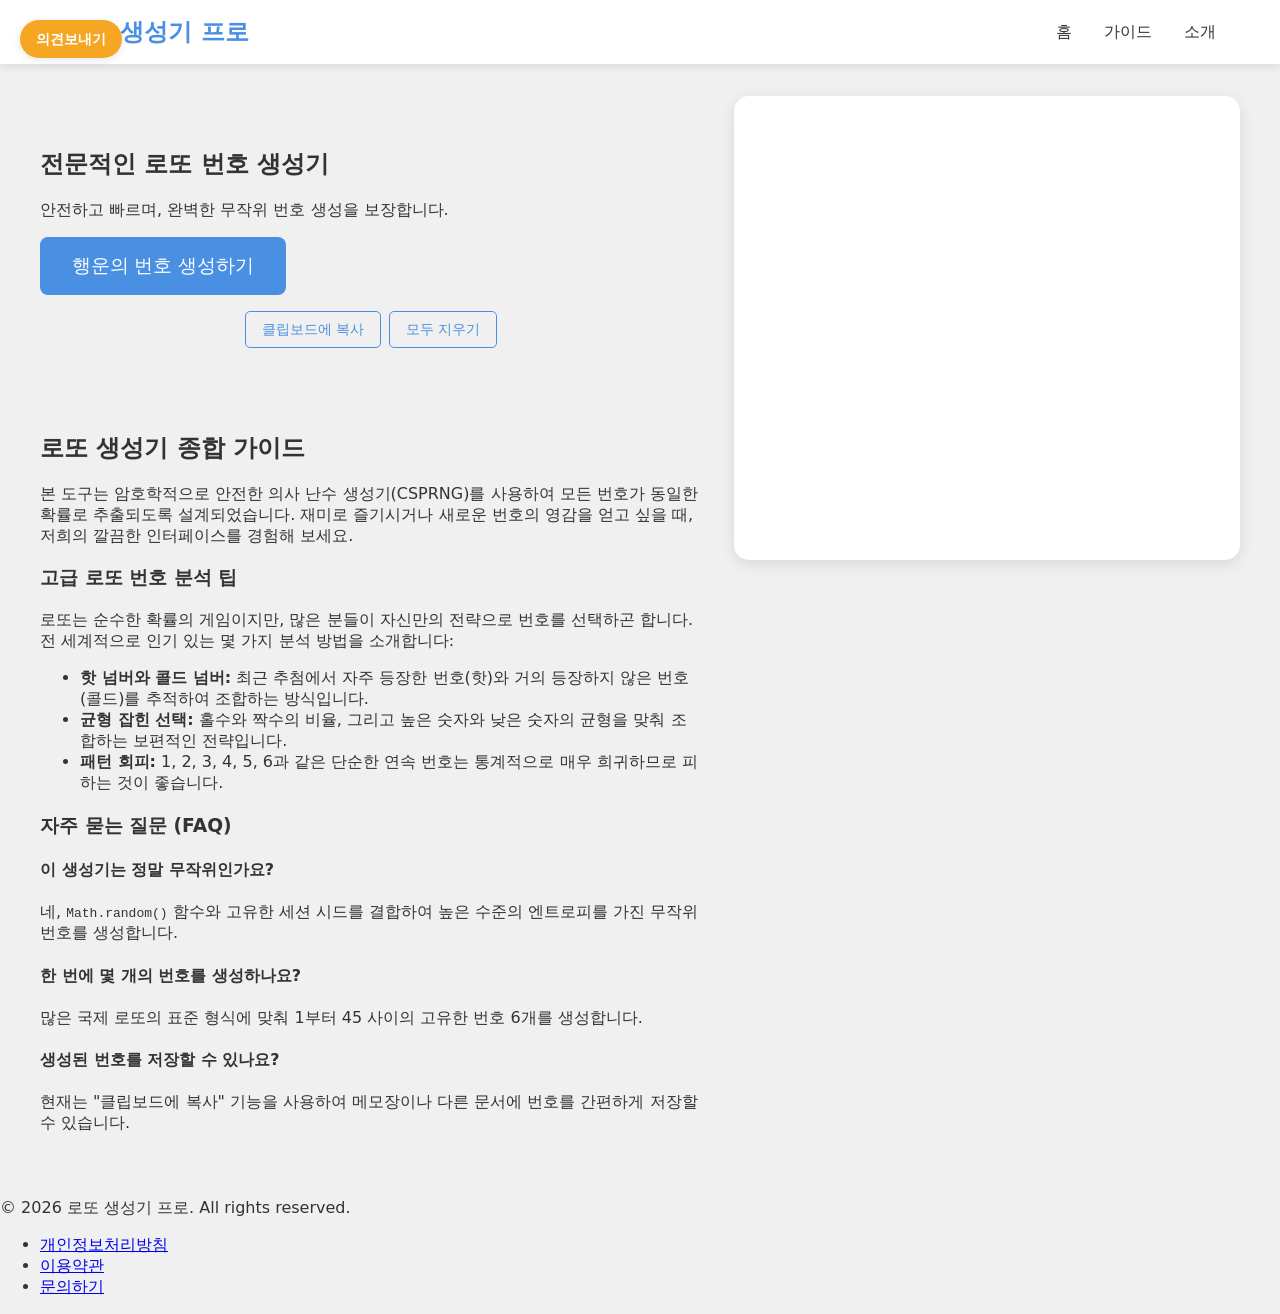
<file: index.html>
<!DOCTYPE html>
<html lang="ko">
<head>
    <!-- Google tag (gtag.js) -->
    <script async src="https://www.googletagmanager.com/gtag/js?id=G-W5MBR1LC1D"></script>
    <script>
      window.dataLayer = window.dataLayer || [];
      function gtag(){dataLayer.push(arguments);}
      gtag('js', new Date());

      gtag('config', 'G-W5MBR1LC1D');
    </script>
    <script type="text/javascript">
        (function(c,l,a,r,i,t,y){
            c[a]=c[a]||function(){(c[a].q=c[a].q||[]).push(arguments)};
            t=l.createElement(r);t.async=1;t.src="https://www.clarity.ms/tag/"+i;
            y=l.getElementsByTagName(r)[0];y.parentNode.insertBefore(t,y);
        })(window, document, "clarity", "script", "wmep8y7llu");
    </script>
    <meta charset="UTF-8">
    <meta name="viewport" content="width=device-width, initial-scale=1.0">
    <title>로또 번호 생성기 프로 - 전문적인 무작위 추출 도구</title>
    <meta name="description" content="전문적인 무작위 추출 도구를 사용하여 행운의 로또 번호를 생성하세요. 다크 모드, 번호 정렬, 통계적 통찰력 등 최고의 기능을 제공합니다.">
    <meta name="keywords" content="로또 생성기, 번호 추출기, 행운의 번호, 로또 도구, 무료 로또 번호">
    <meta name="google-adsense-account" content="ca-pub-1113198505681648">
    <link rel="stylesheet" href="style.css">
    <script async src="https://pagead2.googlesyndication.com/pagead/js/adsbygoogle.js?client=ca-pub-1113198505681648"
     crossorigin="anonymous"></script>
</head>
<body>
    <header>
        <nav class="navbar">
            <div class="nav-logo">로또 생성기 프로</div>
            <ul class="nav-links">
                <li><a href="index.html">홈</a></li>
                <li><a href="#guide">가이드</a></li>
                <li><a href="about.html">소개</a></li>
            </ul>
            <button id="voc-open-btn">의견보내기</button>
        </nav>
    </header>

    <main class="main-wrapper">
        <div class="left-column">
            <!-- 상단 광고 영역 -->
            <div class="ad-slot">
                <ins class="adsbygoogle"
                     style="display:block"
                     data-ad-client="ca-pub-1113198505681648"
                     data-ad-slot="auto"
                     data-ad-format="auto"
                     data-full-width-responsive="true"></ins>
                <script>(adsbygoogle = window.adsbygoogle || []).push({});</script>
            </div>

            <section class="container">
                <button id="theme-toggle" title="다크/라이트 모드 전환">🌙</button>
                <h1>전문적인 로또 번호 생성기</h1>
                <p class="subtitle">안전하고 빠르며, 완벽한 무작위 번호 생성을 보장합니다.</p>
                
                <div class="generator-controls">
                    <button id="generate-btn">행운의 번호 생성하기</button>
                    <div class="action-buttons">
                        <button id="copy-btn" class="secondary-btn">클립보드에 복사</button>
                        <button id="clear-btn" class="secondary-btn">모두 지우기</button>
                    </div>
                </div>
                
                <div id="numbers-container"></div>
                
                <!-- 내부 광고 영역 -->
                <div class="ad-slot-inner">
                    <ins class="adsbygoogle"
                         style="display:block"
                         data-ad-client="ca-pub-1113198505681648"
                         data-ad-slot="auto"
                         data-ad-format="horizontal"
                         data-full-width-responsive="true"></ins>
                    <script>(adsbygoogle = window.adsbygoogle || []).push({});</script>
                </div>
            </section>

            <article id="guide" class="info-content">
                <h2>로또 생성기 종합 가이드</h2>
                <p>본 도구는 암호학적으로 안전한 의사 난수 생성기(CSPRNG)를 사용하여 모든 번호가 동일한 확률로 추출되도록 설계되었습니다. 재미로 즐기시거나 새로운 번호의 영감을 얻고 싶을 때, 저희의 깔끔한 인터페이스를 경험해 보세요.</p>
                
                <h3>고급 로또 번호 분석 팁</h3>
                <p>로또는 순수한 확률의 게임이지만, 많은 분들이 자신만의 전략으로 번호를 선택하곤 합니다. 전 세계적으로 인기 있는 몇 가지 분석 방법을 소개합니다:</p>
                <ul>
                    <li><strong>핫 넘버와 콜드 넘버:</strong> 최근 추첨에서 자주 등장한 번호(핫)와 거의 등장하지 않은 번호(콜드)를 추적하여 조합하는 방식입니다.</li>
                    <li><strong>균형 잡힌 선택:</strong> 홀수와 짝수의 비율, 그리고 높은 숫자와 낮은 숫자의 균형을 맞춰 조합하는 보편적인 전략입니다.</li>
                    <li><strong>패턴 회피:</strong> 1, 2, 3, 4, 5, 6과 같은 단순한 연속 번호는 통계적으로 매우 희귀하므로 피하는 것이 좋습니다.</li>
                </ul>

                <h3>자주 묻는 질문 (FAQ)</h3>
                <div class="faq-item">
                    <h4>이 생성기는 정말 무작위인가요?</h4>
                    <p>네, <code>Math.random()</code> 함수와 고유한 세션 시드를 결합하여 높은 수준의 엔트로피를 가진 무작위 번호를 생성합니다.</p>
                </div>
                <div class="faq-item">
                    <h4>한 번에 몇 개의 번호를 생성하나요?</h4>
                    <p>많은 국제 로또의 표준 형식에 맞춰 1부터 45 사이의 고유한 번호 6개를 생성합니다.</p>
                </div>
                <div class="faq-item">
                    <h4>생성된 번호를 저장할 수 있나요?</h4>
                    <p>현재는 "클립보드에 복사" 기능을 사용하여 메모장이나 다른 문서에 번호를 간편하게 저장할 수 있습니다.</p>
                </div>
            </article>
        </div>

        <aside class="comments-section">
            <!-- 댓글 광고 영역 -->
            <div class="ad-slot">
                <ins class="adsbygoogle"
                     style="display:block"
                     data-ad-client="ca-pub-1113198505681648"
                     data-ad-slot="auto"
                     data-ad-format="auto"
                     data-full-width-responsive="true"></ins>
                <script>(adsbygoogle = window.adsbygoogle || []).push({});</script>
            </div>
            <div id="disqus_thread"></div>
            <script>
                (function() {
                var d = document, s = d.createElement('script');
                s.src = 'https://project-kyk2d06i1i.disqus.com/embed.js';
                s.setAttribute('data-timestamp', +new Date());
                (d.head || d.body).appendChild(s);
                })();
            </script>
        </aside>
    </main>

    <footer>
        <div class="footer-content">
            <p>&copy; 2026 로또 생성기 프로. All rights reserved.</p>
            <ul class="footer-links">
                <li><a href="privacy.html">개인정보처리방침</a></li>
                <li><a href="terms.html">이용약관</a></li>
                <li><a href="about.html">문의하기</a></li>
            </ul>
        </div>
    </footer>

    <!-- VOC 모달 -->
    <div id="voc-modal" class="modal">
        <div class="modal-content">
            <span class="close-btn">&times;</span>
            <h3>개선 사항 보내기 (VOC)</h3>
            <form action="https://formspree.io/f/mlgzglkg" method="POST" id="voc-form">
                <input type="email" name="email" placeholder="이메일 주소 (선택 사항)" class="voc-input">
                <textarea name="message" placeholder="어떻게 개선하면 좋을까요?" required class="voc-textarea"></textarea>
                <button type="submit" class="secondary-btn">의견 보내기</button>
            </form>
        </div>
    </div>

    <script src="main.js"></script>
</body>
</html>
</file>
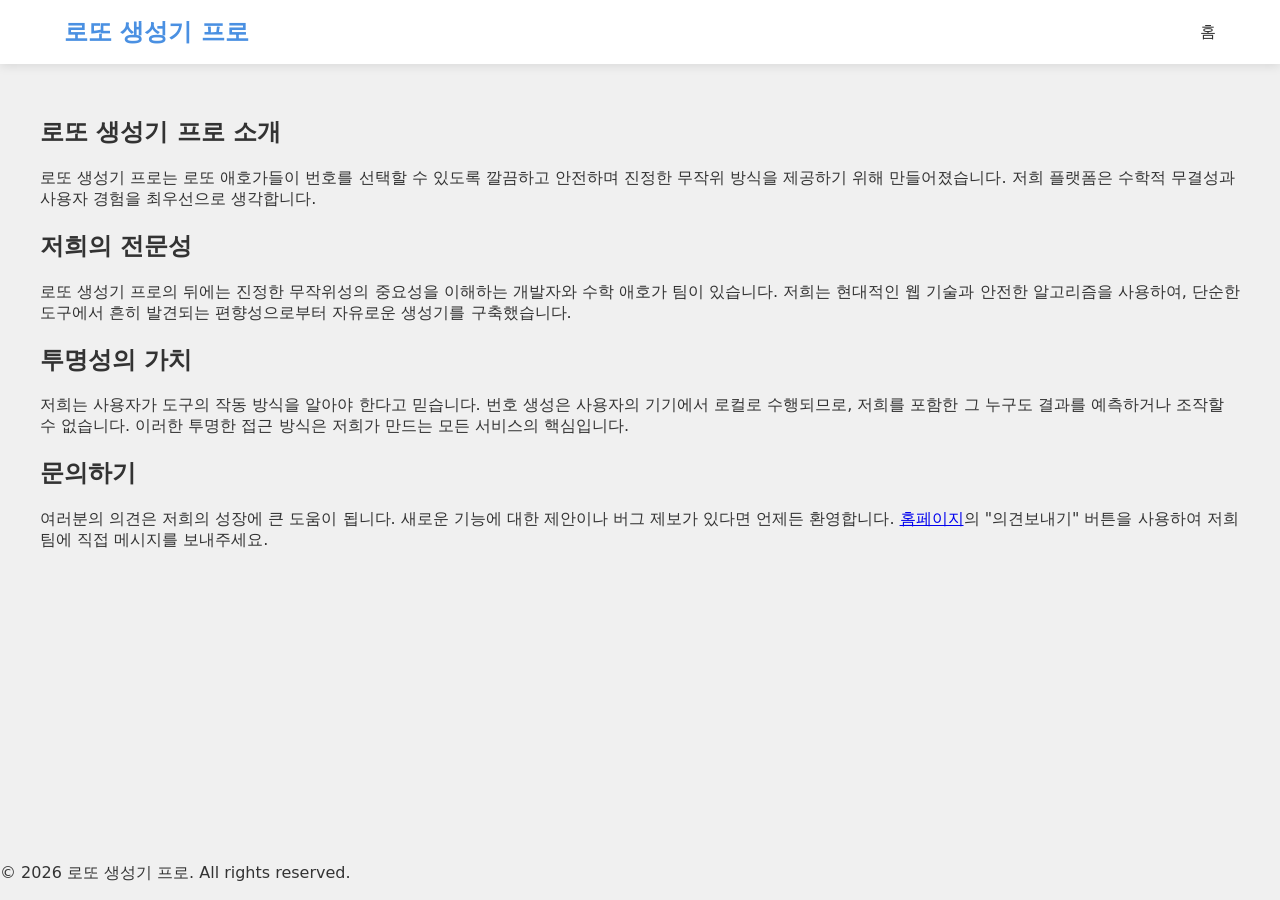
<file: about.html>
<!DOCTYPE html>
<html lang="ko">
<head>
    <!-- Google tag (gtag.js) -->
    <script async src="https://www.googletagmanager.com/gtag/js?id=G-W5MBR1LC1D"></script>
    <script>
      window.dataLayer = window.dataLayer || [];
      function gtag(){dataLayer.push(arguments);}
      gtag('js', new Date());

      gtag('config', 'G-W5MBR1LC1D');
    <script type="text/javascript">
        (function(c,l,a,r,i,t,y){
            c[a]=c[a]||function(){(c[a].q=c[a].q||[]).push(arguments)};
            t=l.createElement(r);t.async=1;t.src="https://www.clarity.ms/tag/"+i;
            y=l.getElementsByTagName(r)[0];y.parentNode.insertBefore(t,y);
        })(window, document, "clarity", "script", "wmep8y7llu");
    </script>
    </script>
    <meta charset="UTF-8">
    <meta name="viewport" content="width=device-width, initial-scale=1.0">
    <title>소개 - 로또 생성기 프로</title>
    <link rel="stylesheet" href="style.css">
</head>
<body>
    <header>
        <nav class="navbar">
            <div class="nav-logo">로또 생성기 프로</div>
            <ul class="nav-links">
                <li><a href="index.html">홈</a></li>
            </ul>
        </nav>
    </header>

    <main class="main-wrapper">
        <section class="info-content">
            <h1>로또 생성기 프로 소개</h1>
            <p>로또 생성기 프로는 로또 애호가들이 번호를 선택할 수 있도록 깔끔하고 안전하며 진정한 무작위 방식을 제공하기 위해 만들어졌습니다. 저희 플랫폼은 수학적 무결성과 사용자 경험을 최우선으로 생각합니다.</p>
            
            <h2>저희의 전문성</h2>
            <p>로또 생성기 프로의 뒤에는 진정한 무작위성의 중요성을 이해하는 개발자와 수학 애호가 팀이 있습니다. 저희는 현대적인 웹 기술과 안전한 알고리즘을 사용하여, 단순한 도구에서 흔히 발견되는 편향성으로부터 자유로운 생성기를 구축했습니다.</p>
            
            <h2>투명성의 가치</h2>
            <p>저희는 사용자가 도구의 작동 방식을 알아야 한다고 믿습니다. 번호 생성은 사용자의 기기에서 로컬로 수행되므로, 저희를 포함한 그 누구도 결과를 예측하거나 조작할 수 없습니다. 이러한 투명한 접근 방식은 저희가 만드는 모든 서비스의 핵심입니다.</p>
            
            <h2>문의하기</h2>
            <p>여러분의 의견은 저희의 성장에 큰 도움이 됩니다. 새로운 기능에 대한 제안이나 버그 제보가 있다면 언제든 환영합니다. <a href="index.html">홈페이지</a>의 "의견보내기" 버튼을 사용하여 저희 팀에 직접 메시지를 보내주세요.</p>
        </section>
    </main>

    <footer>
        <div class="footer-content">
            <p>&copy; 2026 로또 생성기 프로. All rights reserved.</p>
        </div>
    </footer>
</body>
</html>
</file>
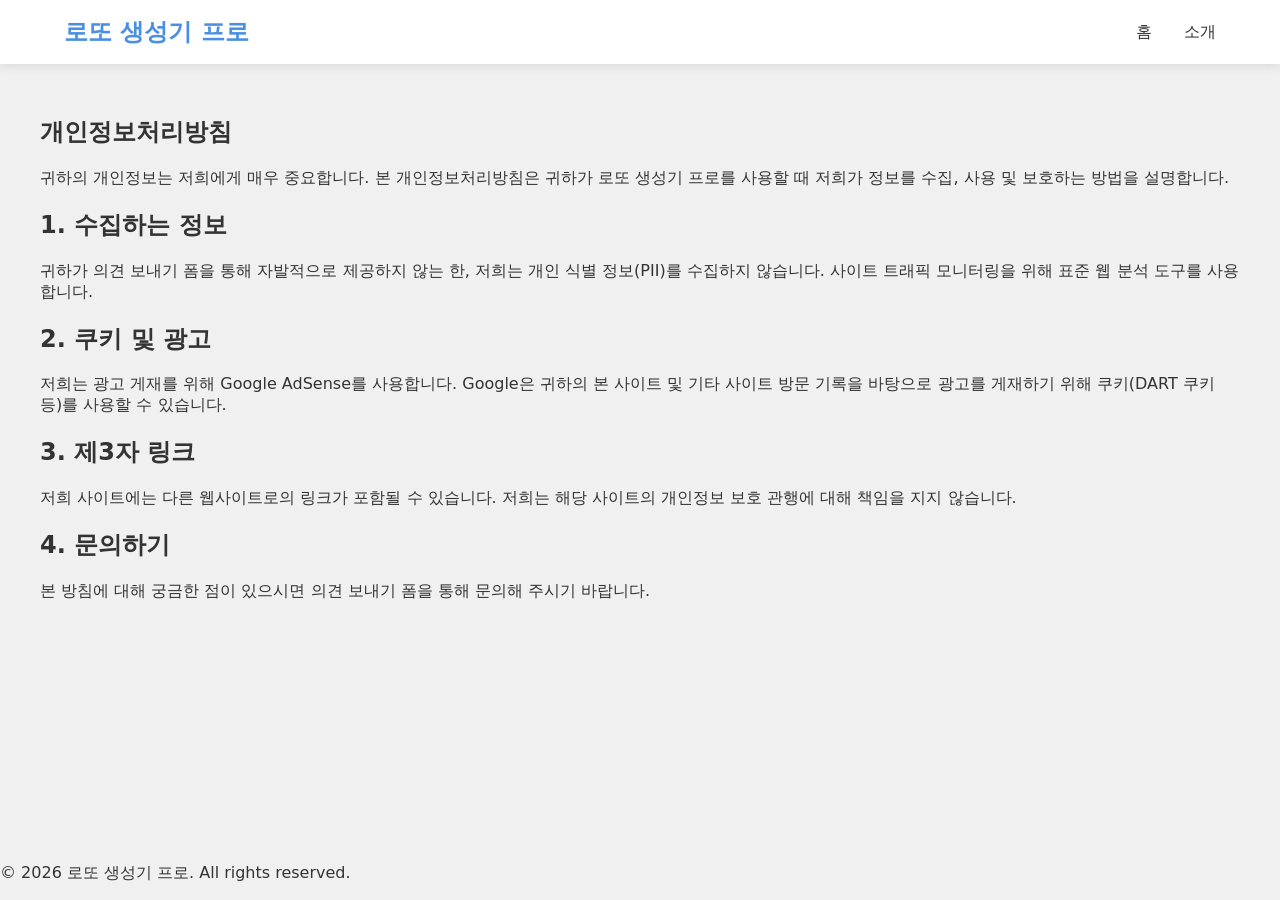
<file: privacy.html>
<!DOCTYPE html>
<html lang="ko">
<head>
    <!-- Google tag (gtag.js) -->
    <script async src="https://www.googletagmanager.com/gtag/js?id=G-W5MBR1LC1D"></script>
    <script>
      window.dataLayer = window.dataLayer || [];
      function gtag(){dataLayer.push(arguments);}
      gtag('js', new Date());

      gtag('config', 'G-W5MBR1LC1D');
    <script type="text/javascript">
        (function(c,l,a,r,i,t,y){
            c[a]=c[a]||function(){(c[a].q=c[a].q||[]).push(arguments)};
            t=l.createElement(r);t.async=1;t.src="https://www.clarity.ms/tag/"+i;
            y=l.getElementsByTagName(r)[0];y.parentNode.insertBefore(t,y);
        })(window, document, "clarity", "script", "wmep8y7llu");
    </script>
    </script>
    <meta charset="UTF-8">
    <meta name="viewport" content="width=device-width, initial-scale=1.0">
    <title>개인정보처리방침 - 로또 생성기 프로</title>
    <link rel="stylesheet" href="style.css">
</head>
<body>
    <header>
        <nav class="navbar">
            <div class="nav-logo">로또 생성기 프로</div>
            <ul class="nav-links">
                <li><a href="index.html">홈</a></li>
                <li><a href="about.html">소개</a></li>
            </ul>
        </nav>
    </header>

    <main class="main-wrapper">
        <section class="info-content">
            <h1>개인정보처리방침</h1>
            <p>귀하의 개인정보는 저희에게 매우 중요합니다. 본 개인정보처리방침은 귀하가 로또 생성기 프로를 사용할 때 저희가 정보를 수집, 사용 및 보호하는 방법을 설명합니다.</p>
            
            <h2>1. 수집하는 정보</h2>
            <p>귀하가 의견 보내기 폼을 통해 자발적으로 제공하지 않는 한, 저희는 개인 식별 정보(PII)를 수집하지 않습니다. 사이트 트래픽 모니터링을 위해 표준 웹 분석 도구를 사용합니다.</p>
            
            <h2>2. 쿠키 및 광고</h2>
            <p>저희는 광고 게재를 위해 Google AdSense를 사용합니다. Google은 귀하의 본 사이트 및 기타 사이트 방문 기록을 바탕으로 광고를 게재하기 위해 쿠키(DART 쿠키 등)를 사용할 수 있습니다.</p>
            
            <h2>3. 제3자 링크</h2>
            <p>저희 사이트에는 다른 웹사이트로의 링크가 포함될 수 있습니다. 저희는 해당 사이트의 개인정보 보호 관행에 대해 책임을 지지 않습니다.</p>
            
            <h2>4. 문의하기</h2>
            <p>본 방침에 대해 궁금한 점이 있으시면 의견 보내기 폼을 통해 문의해 주시기 바랍니다.</p>
        </section>
    </main>

    <footer>
        <div class="footer-content">
            <p>&copy; 2026 로또 생성기 프로. All rights reserved.</p>
        </div>
    </footer>
</body>
</html>
</file>
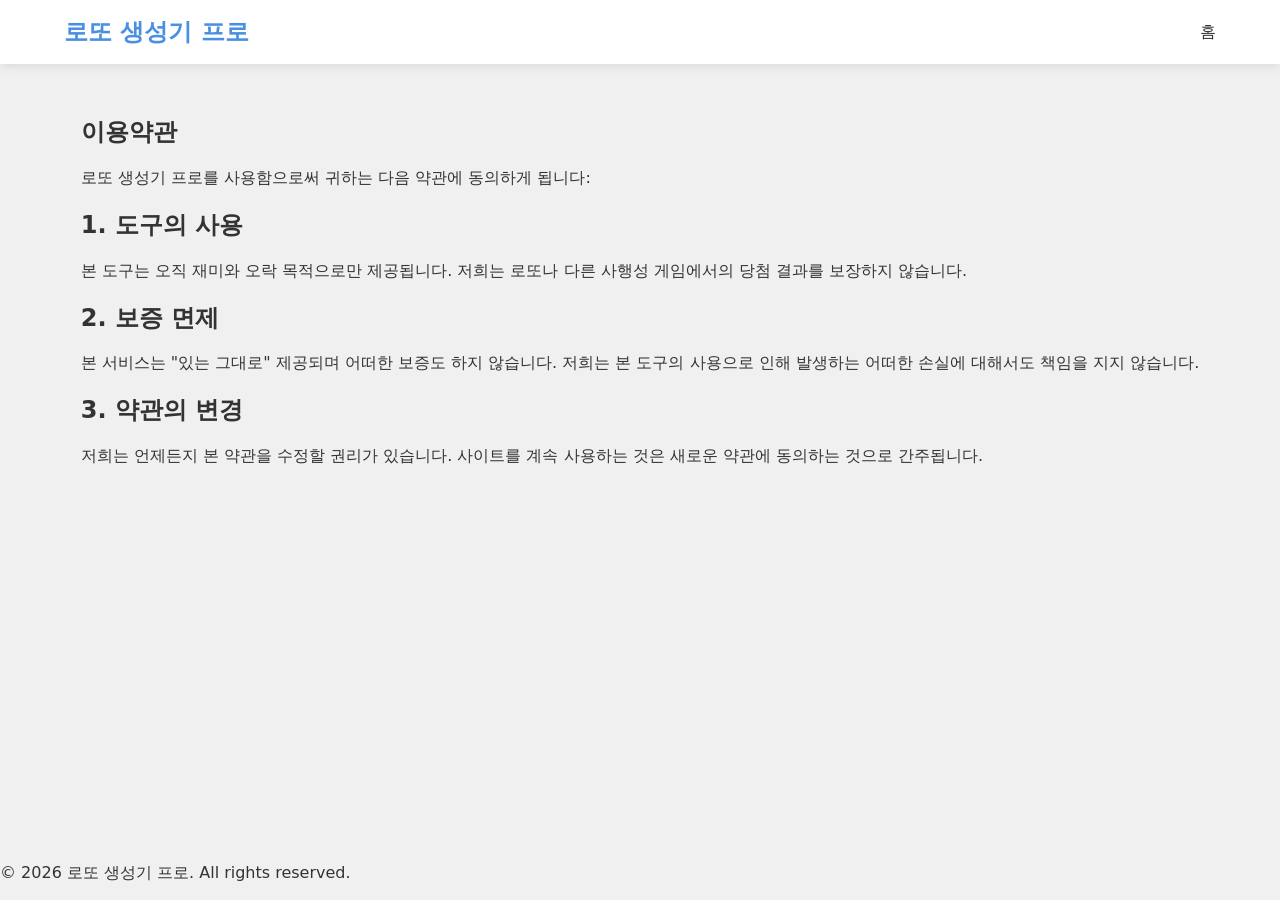
<file: terms.html>
<!DOCTYPE html>
<html lang="ko">
<head>
    <!-- Google tag (gtag.js) -->
    <script async src="https://www.googletagmanager.com/gtag/js?id=G-W5MBR1LC1D"></script>
    <script>
      window.dataLayer = window.dataLayer || [];
      function gtag(){dataLayer.push(arguments);}
      gtag('js', new Date());

      gtag('config', 'G-W5MBR1LC1D');
    <script type="text/javascript">
        (function(c,l,a,r,i,t,y){
            c[a]=c[a]||function(){(c[a].q=c[a].q||[]).push(arguments)};
            t=l.createElement(r);t.async=1;t.src="https://www.clarity.ms/tag/"+i;
            y=l.getElementsByTagName(r)[0];y.parentNode.insertBefore(t,y);
        })(window, document, "clarity", "script", "wmep8y7llu");
    </script>
    </script>
    <meta charset="UTF-8">
    <meta name="viewport" content="width=device-width, initial-scale=1.0">
    <title>이용약관 - 로또 생성기 프로</title>
    <link rel="stylesheet" href="style.css">
</head>
<body>
    <header>
        <nav class="navbar">
            <div class="nav-logo">로또 생성기 프로</div>
            <ul class="nav-links">
                <li><a href="index.html">홈</a></li>
            </ul>
        </nav>
    </header>

    <main class="main-wrapper">
        <section class="info-content">
            <h1>이용약관</h1>
            <p>로또 생성기 프로를 사용함으로써 귀하는 다음 약관에 동의하게 됩니다:</p>
            
            <h2>1. 도구의 사용</h2>
            <p>본 도구는 오직 재미와 오락 목적으로만 제공됩니다. 저희는 로또나 다른 사행성 게임에서의 당첨 결과를 보장하지 않습니다.</p>
            
            <h2>2. 보증 면제</h2>
            <p>본 서비스는 "있는 그대로" 제공되며 어떠한 보증도 하지 않습니다. 저희는 본 도구의 사용으로 인해 발생하는 어떠한 손실에 대해서도 책임을 지지 않습니다.</p>
            
            <h2>3. 약관의 변경</h2>
            <p>저희는 언제든지 본 약관을 수정할 권리가 있습니다. 사이트를 계속 사용하는 것은 새로운 약관에 동의하는 것으로 간주됩니다.</p>
        </section>
    </main>

    <footer>
        <div class="footer-content">
            <p>&copy; 2026 로또 생성기 프로. All rights reserved.</p>
        </div>
    </footer>
</body>
</html>
</file>
<file: style.css>
:root {
    --primary-color: #4a90e2;
    --secondary-color: #f5a623;
    --background-color: #f0f0f0;
    --container-bg: #ffffff;
    --text-color: #333333;
    --white: #ffffff;
    --shadow: rgba(0, 0, 0, 0.1);
}

body.dark-mode {
    --background-color: #1a1a1a;
    --container-bg: #2d2d2d;
    --text-color: #f0f0f0;
    --shadow: rgba(0, 0, 0, 0.5);
}

body {
    font-family: 'Pretendard', -apple-system, BlinkMacSystemFont, system-ui, Roboto, 'Helvetica Neue', 'Segoe UI', 'Apple SD Gothic Neo', 'Noto Sans KR', 'Malgun Gothic', sans-serif;
    background-color: var(--background-color);
    color: var(--text-color);
    margin: 0;
    padding: 0;
    display: flex;
    flex-direction: column;
    min-height: 100vh;
    transition: background-color 0.3s, color 0.3s;
}

/* Navbar */
.navbar {
    display: flex;
    justify-content: space-between;
    align-items: center;
    padding: 1rem 5%;
    background-color: var(--container-bg);
    box-shadow: 0 2px 10px var(--shadow);
    position: sticky;
    top: 0;
    z-index: 1000;
}

.nav-logo {
    font-size: 1.5rem;
    font-weight: bold;
    color: var(--primary-color);
}

.nav-links {
    display: flex;
    list-style: none;
    gap: 2rem;
    margin: 0;
    padding: 0;
}

.nav-links a {
    text-decoration: none;
    color: var(--text-color);
    font-weight: 500;
    transition: color 0.2s;
}

.nav-links a:hover {
    color: var(--primary-color);
}

/* Layout */
.main-wrapper {
    display: flex;
    gap: 2rem;
    max-width: 1200px;
    width: 95%; /* Increased from 90% */
    margin: 2rem auto;
    align-items: flex-start;
    justify-content: center;
    flex: 1;
}

.left-column {
    flex: 1.5; /* Adjusted from 2 to reduce 'squeezed' effect on the right */
    min-width: 320px;
    display: flex;
    flex-direction: column;
    gap: 2rem;
}

.comments-section {
    flex: 1;
    min-width: 320px; /* Added min-width to prevent squeezing */
    background-color: var(--container-bg);
    padding: 2rem;
    border-radius: 15px;
    box-shadow: 0 4px 15px var(--shadow);
    transition: background-color 0.3s, box-shadow 0.3s;
    min-height: 400px;
}

@media (max-width: 1100px) { /* Increased breakpoint */
    .main-wrapper {
        flex-direction: column;
        align-items: center;
    }
    .left-column, .comments-section {
        width: 100%;
        max-width: 600px; /* Center and limit width on mobile */
    }
}

#theme-toggle {
    position: absolute;
    top: 10px;
    right: 10px;
    background: none;
    border: none;
    font-size: 1.5rem;
    cursor: pointer;
    padding: 5px;
    border-radius: 50%;
    transition: background-color 0.2s;
}

#theme-toggle:hover {
    background-color: rgba(128, 128, 128, 0.2);
}

#generate-btn {
    background-color: var(--primary-color);
    color: var(--white);
    border: none;
    padding: 1rem 2rem;
    font-size: 1.2rem;
    border-radius: 8px;
    cursor: pointer;
    transition: background-color 0.3s ease, transform 0.1s;
}

#generate-btn:hover {
    background-color: #357ABD;
}

#generate-btn:active {
    transform: scale(0.98);
}

.action-buttons {
    margin-top: 1rem;
    display: flex;
    justify-content: center;
    gap: 0.5rem;
}

.secondary-btn {
    background-color: transparent;
    border: 1px solid var(--primary-color);
    color: var(--primary-color);
    padding: 0.5rem 1rem;
    border-radius: 5px;
    cursor: pointer;
    font-size: 0.9rem;
    transition: all 0.2s;
}

.secondary-btn:hover {
    background-color: var(--primary-color);
    color: white;
}

#numbers-container {
    display: flex;
    justify-content: center;
    gap: 1rem;
    margin-top: 2rem;
    flex-wrap: wrap;
}

lotto-ball {
    margin: 5px;
}

#voc-open-btn {
    position: fixed;
    top: 20px;
    left: 20px;
    background-color: var(--secondary-color);
    color: white;
    border: none;
    padding: 0.6rem 1rem;
    border-radius: 20px;
    cursor: pointer;
    font-size: 0.9rem;
    font-weight: bold;
    box-shadow: 0 2px 8px var(--shadow);
    transition: transform 0.2s, background-color 0.2s;
    z-index: 100;
}

#voc-open-btn:hover {
    background-color: #e59512;
    transform: translateY(-2px);
}

/* Modal Styles */
.modal {
    display: none;
    position: fixed;
    z-index: 1000;
    left: 0;
    top: 0;
    width: 100%;
    height: 100%;
    background-color: rgba(0, 0, 0, 0.5);
    backdrop-filter: blur(3px);
}

.modal-content {
    background-color: var(--container-bg);
    margin: 10% auto;
    padding: 2rem;
    border-radius: 15px;
    width: 90%;
    max-width: 400px;
    position: relative;
    box-shadow: 0 5px 20px rgba(0, 0, 0, 0.3);
    color: var(--text-color);
}

.close-btn {
    position: absolute;
    top: 15px;
    right: 20px;
    font-size: 1.5rem;
    font-weight: bold;
    cursor: pointer;
    color: var(--text-color);
    opacity: 0.6;
}

.close-btn:hover {
    opacity: 1;
}

#voc-form {
    display: flex;
    flex-direction: column;
    gap: 0.8rem;
    margin-top: 1.5rem;
}

.voc-input, .voc-textarea {
    width: 100%;
    padding: 0.8rem;
    border: 1px solid var(--shadow);
    border-radius: 8px;
    background-color: var(--background-color);
    color: var(--text-color);
    font-family: inherit;
    box-sizing: border-box;
    transition: border-color 0.2s;
}

.voc-input:focus, .voc-textarea:focus {
    outline: none;
    border-color: var(--primary-color);
}

.voc-textarea {
    min-height: 120px;
    resize: vertical;
}
</file>
